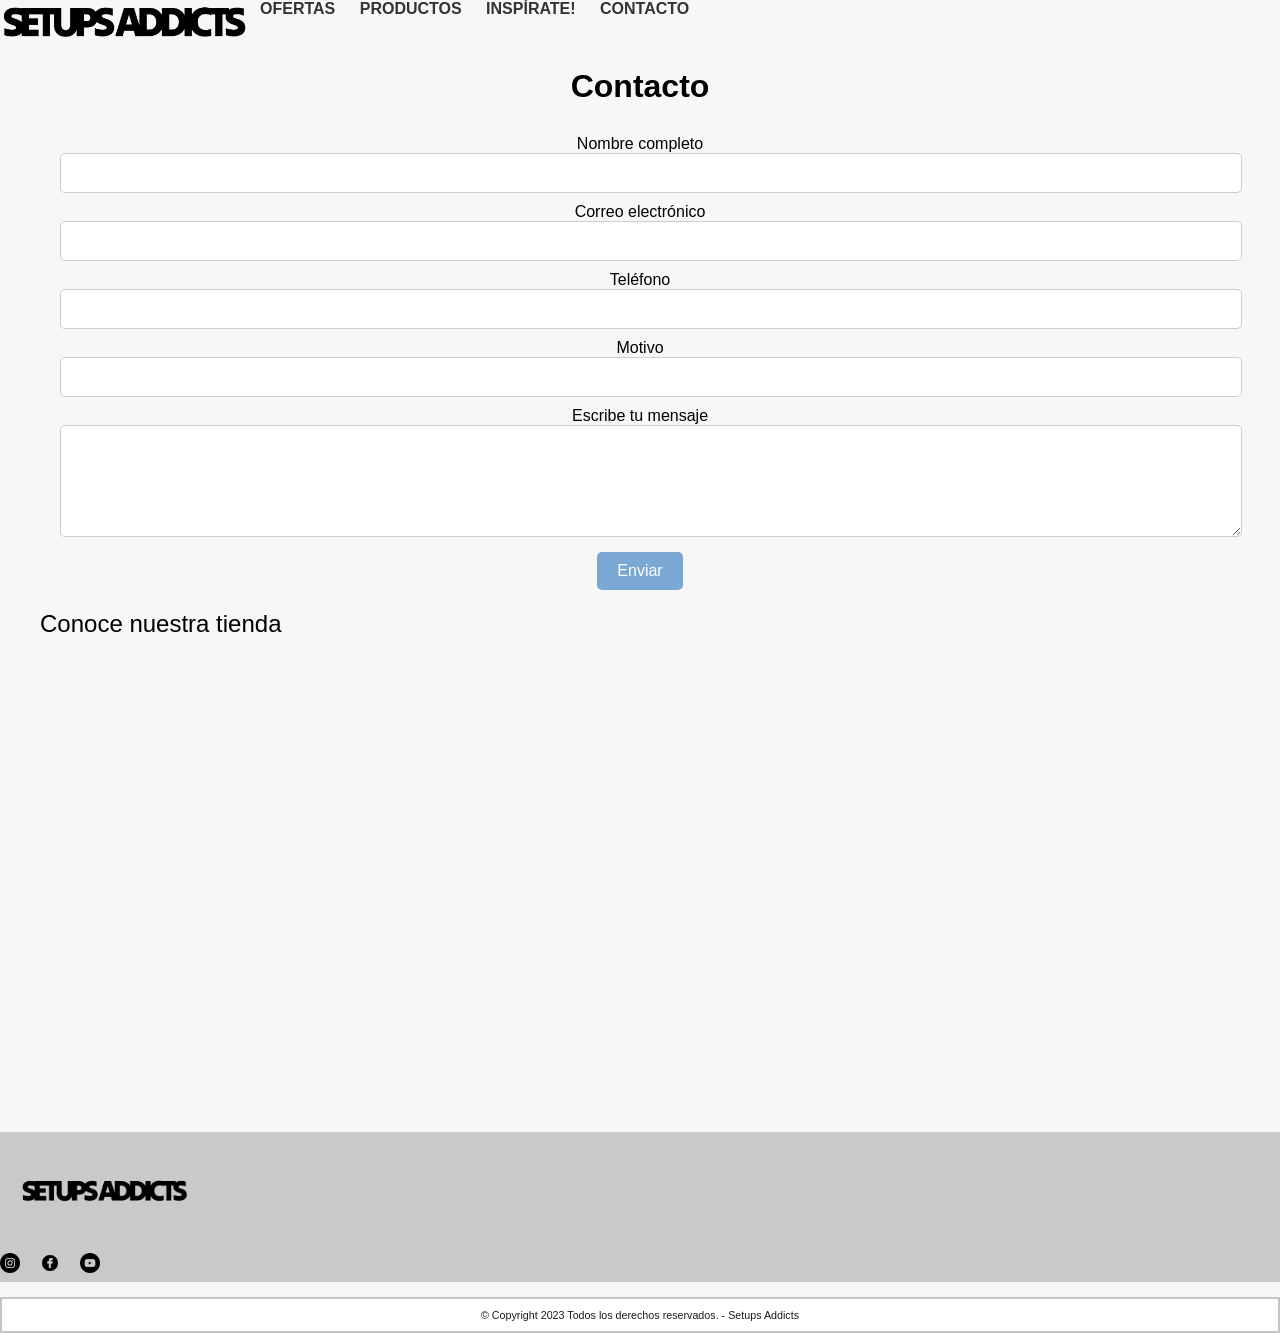
<file: CONTACTO/Contacto.html>
<!DOCTYPE html>
<html lang="es">
<head>
    <meta charset="UTF-8">
    <meta name="viewport" content="width=device-width, initial-scale=1.0">
    <link rel="stylesheet" href="../CSS/estilos.css">

    <title>Contacto</title>
</head>
<body>
    <header>
        <!-- Logo -->
        <a href="../index.html" >
            <img class="Logo" src="../LOGO/LOGO/BLACK.png" alt="INICIO" >    </a>
            <nav> 
                <!-- Enlaces de las otras páginas -->
                <ul> 
                        <li> <a href="../OFERTAS/ofertas.html">OFERTAS</a> </li>
                        <li> <a href="../PRODUCTOS/productos.html">PRODUCTOS</a> </li>
                        <li><a href="../INSPIRATE/inspirate.html">INSPÍRATE!</a></li>
                        <li><a href="../CONTACTO/Contacto.html">CONTACTO</a></li>
                    </ul>
            </nav>
    </header>

    <main>

    <h1>Contacto</h1>

    <!-- Formulario para contactos -->
    <div class="contacto"> 

    
        <h3>Nombre completo</h3>
    
            <label for="Nombre"></label>
            <input type="text" id="nombre" name="nombre" required><br>
    
            <h3>Correo electrónico</h3>
            <label for="Correo"></label>
            <input type="Correo" id="" name="Correo" required><br>
            
            <h3>Teléfono</h3>
            <label for="Teléfono"></label>
            <input type="Tel" id="" name="Teléfono" required><br>
    
            <h3>Motivo</h3>
            <label for="Motivo"></label>
            <input type="Motivo" id="" name="Motivo" required><br>
    
            <h3>Escribe tu mensaje</h3>
            <label for="Escribe tu mensaje"></label>
            <textarea id="Escribe tu mensaje" name="Escribe tu mensaje" rows="5" required></textarea>
    
            <input type="submit" value="Enviar">
        </form>
    
</div>
    <div class="Mapa"> 

        <h2> Conoce nuestra tienda</h2>
            <iframe src="https://www.google.com/maps/embed?pb=!1m18!1m12!1m3!1d26637.623206914308!2d-70.61191153787405!3d-33.430989279922585!2m3!1f0!2f0!3f0!3m2!1i1024!2i768!4f13.1!3m3!1m2!1s0x9662cf7c6e8366f7%3A0x87effcc00a478d7c!2sProvidencia%2C%20Regi%C3%B3n%20Metropolitana!5e0!3m2!1ses!2scl!4v1706990505044!5m2!1ses!2scl" width="600" height="450" style="border:0;" allowfullscreen="" loading="lazy" referrerpolicy="no-referrer-when-downgrade">
            </iframe>
    </div>
</main>
<!-- Pie de página -->
    <footer>
        <div class="container">
            <div class="logo">
                <img src="../LOGO/LOGO/BLACK.png" alt="Logo de Setups Addicts">
    
            </div>
            <div class="redes-sociales">
                <a href="https://instagram.com" target="_blank" class="social-link"><img src="../LOGO/ICONOS/instagram.png" height="20px" alt="Instagram"></a>
                <a href="https://facebook.com" target="_blank" class="social-link"><img src="../LOGO/ICONOS/social.png" height="20px" alt="Facebook"></a>
                <a href="https://www.youtube.com" target="_blank" class="social-link"><img src="../LOGO/ICONOS/youtube.png" height="20px" alt="YouTube"></a>
            </div>
            </div>
        </div>
        <div class="Copyright"> 
            <h6> © Copyright 2023 Todos los derechos reservados. - Setups Addicts </h6>
        </div>
    
    </footer>

    

</body>
</html>
</file>
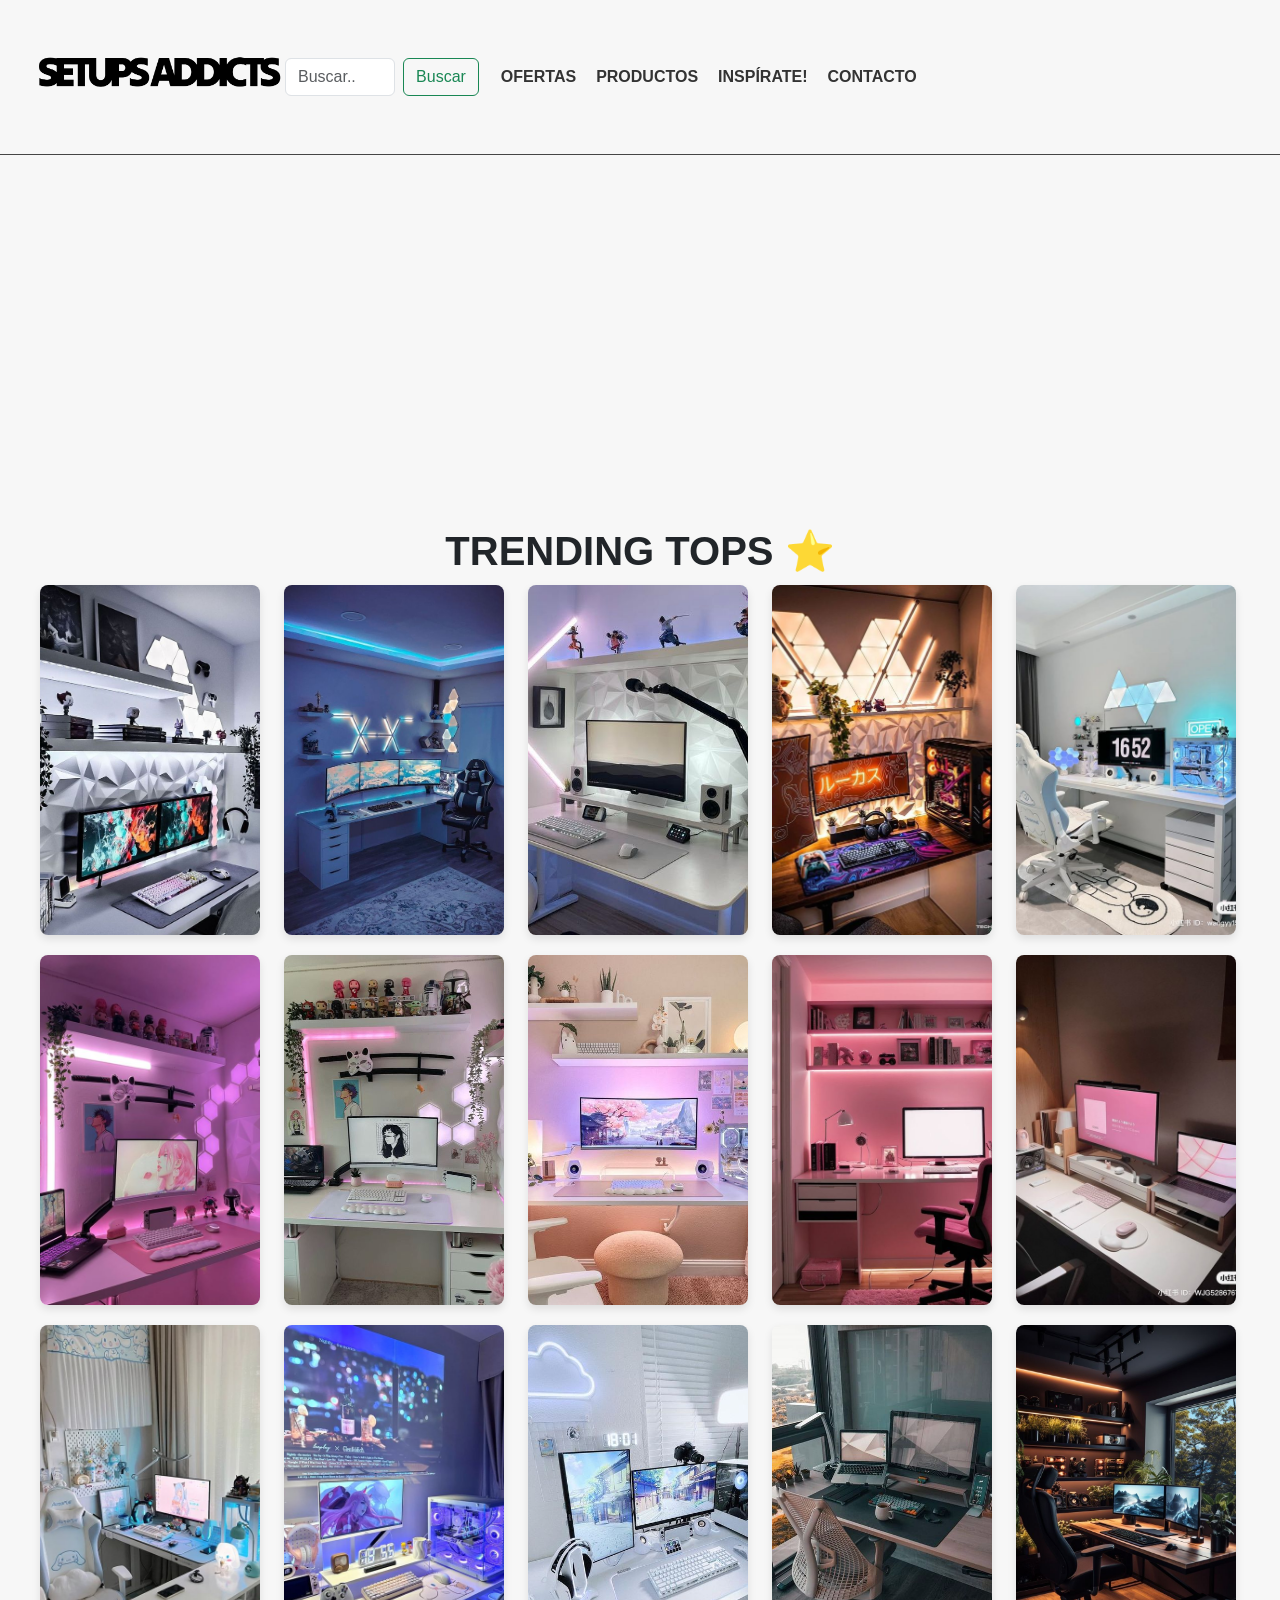
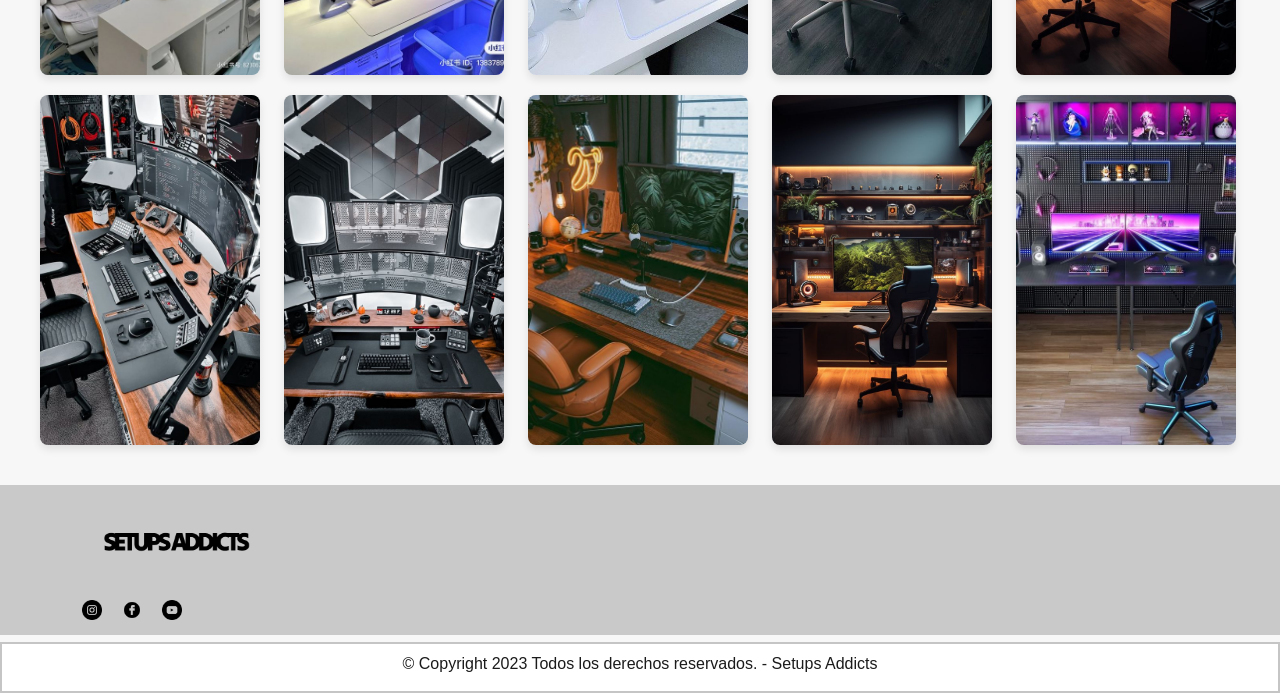
<file: INSPIRATE/inspirate.html>
<!DOCTYPE html>
<html lang="es">
<head>
    <meta charset="UTF-8">
    <meta name="viewport" content="width=device-width, initial-scale=1.0">
        <!-- Bootstrap -->
        <link href="https://cdn.jsdelivr.net/npm/bootstrap@5.3.3/dist/css/bootstrap.min.css" rel="stylesheet"
        integrity="sha384-QWTKZyjpPEjISv5WaRU9OFeRpok6YctnYmDr5pNlyT2bRjXh0JMhjY6hW+ALEwIH" crossorigin="anonymous">
    <link rel="stylesheet" href="../CSS/estilos.css">
    <title>Inspírate!</title>
</head>
<body>
    <header>
        <!-- Logo -->
        <nav class="navbar navbar-expand-lg encabezado">
            <a href="../index.html">
                <img class="Logo" src="../LOGO/LOGO/BLACK.png" alt="INICIO"> </a>
            <!-- Busqueda -->
            <form class="d-flex" role="search">
                <input class="form-control me-2" type="search" placeholder="Buscar.." aria-label="Search">
                <button class="btn btn-outline-success" type="submit">Buscar</button>
            </form>
            <!-- Menu hamburguesa BS -->
            <div class="container-fluid">
                <button class="navbar-toggler" type="button" data-bs-toggle="collapse" data-bs-target="#navbarNav"
                    aria-controls="navbarNav" aria-expanded="false" aria-label="Toggle navigation">
                    <span class="navbar-toggler-icon"></span>
                </button>
                <div class="collapse navbar-collapse" id="navbarNav">
                    <ul class="navbar-nav">
                        <li> <a href="../OFERTAS/ofertas.html">OFERTAS</a> </li>
                        <li> <a href="../PRODUCTOS/productos.html">PRODUCTOS</a> </li>
                        <li><a href="../INSPIRATE/inspirate.html">INSPÍRATE!</a></li>
                        <li><a href="../CONTACTO/Contacto.html">CONTACTO</a></li>
                    </ul>
                </div>
            </div>
        </nav>
    </header>

<main>
    <div class="video-container">
        <iframe width="100%" height="315" src="https://www.youtube.com/embed/xIOTxDKA6qM?si=KhQk-yQXI6LSrJXE" title="Accesorios para setups" frameborder="0" allow="autoplay; loop; muted;" allowfullscreen> </iframe>    </div>

<h1> TRENDING TOPS ⭐</h1>
<div class="contenedor-imagenes-galery">
<img src="../INSPIRATE/IMG/1.jpg" alt="Setup blanco con luces led">
<img src="../INSPIRATE/IMG/2.jpg" alt="Setup azul">
<img src="../INSPIRATE/IMG/3.jpg" alt="Setup blanco con luces led y figuras">
<img src="../INSPIRATE/IMG/4.jpg" alt="Setup con luces led naranjas y fondo con letras japonesas">
<img src="../INSPIRATE/IMG/5.jpg" alt="Setup blanco con celeste">
<img src="../INSPIRATE/IMG/6.jpg" alt="Setup rosado con luces LED">
<img src="../INSPIRATE/IMG/7.jpg" alt="Setup estilo anime con katanas de decoración">
<img src="../INSPIRATE/IMG/8.jpg" alt="Setup adorable con luces rosadas y doradas">
<img src="../INSPIRATE/IMG/9.jpg" alt="Setup rosado con luces led">
<img src="../INSPIRATE/IMG/10.jpg" alt="Setup con la iluminación justa para el trabajo">
<img src="../INSPIRATE/IMG/11.jpg" alt="Setup en espacio reducido, colores blanco y celeste">
<img src="../INSPIRATE/IMG/12.jpg" alt="Setup futurista con proyector y luces LED azules y blancas">
<img src="../INSPIRATE/IMG/13.jpg" alt="Setup blanco y limpio, con luces led con forma de nube">
<img src="../INSPIRATE/IMG/14.jpg" alt="Setup de oficina con vista a la ciudad">
<img src="../INSPIRATE/IMG/15.jpg" alt="Setup con muchas plantas al rededor, luces led naranja">
<img src="../INSPIRATE/IMG/16.jpg" alt="Setup de oficina futurista">
<img src="../INSPIRATE/IMG/17.jpg" alt="Setup de oficina futurista">
<img src="../INSPIRATE/IMG/18.jpg" alt="Setup de oficina con luces led amarillas y muebles café">
<img src="../INSPIRATE/IMG/19.jpg" alt="Setup con muchas plantas al rededor, luces led naranja">
<img src="../INSPIRATE/IMG/20.jpg" alt="Setup de oficina futurista">

</div>

</main>
<!-- Pie de página -->
<footer>
    <div class="container">
        <div class="logo">
            <img src="../LOGO/LOGO/BLACK.png" alt="Logo de Setups Addicts">

        </div>
        <div class="redes-sociales">
            <a href="https://instagram.com" target="_blank" class="social-link"><img src="../LOGO/ICONOS/instagram.png" height="20px" alt="Instagram"></a>
            <a href="https://facebook.com" target="_blank" class="social-link"><img src="../LOGO/ICONOS/social.png" height="20px" alt="Facebook"></a>
            <a href="https://www.youtube.com" target="_blank" class="social-link"><img src="../LOGO/ICONOS/youtube.png" height="20px" alt="YouTube"></a>
        </div>
        </div>
    </div>
    <div class="Copyright"> 
        <h6> © Copyright 2023 Todos los derechos reservados. - Setups Addicts </h6>
    </div>

</footer>
<script src="https://cdn.jsdelivr.net/npm/bootstrap@5.3.3/dist/js/bootstrap.bundle.min.js"
integrity="sha384-YvpcrYf0tY3lHB60NNkmXc5s9fDVZLESaAA55NDzOxhy9GkcIdslK1eN7N6jIeHz"
crossorigin="anonymous"></script>

</body>
</html>
</file>
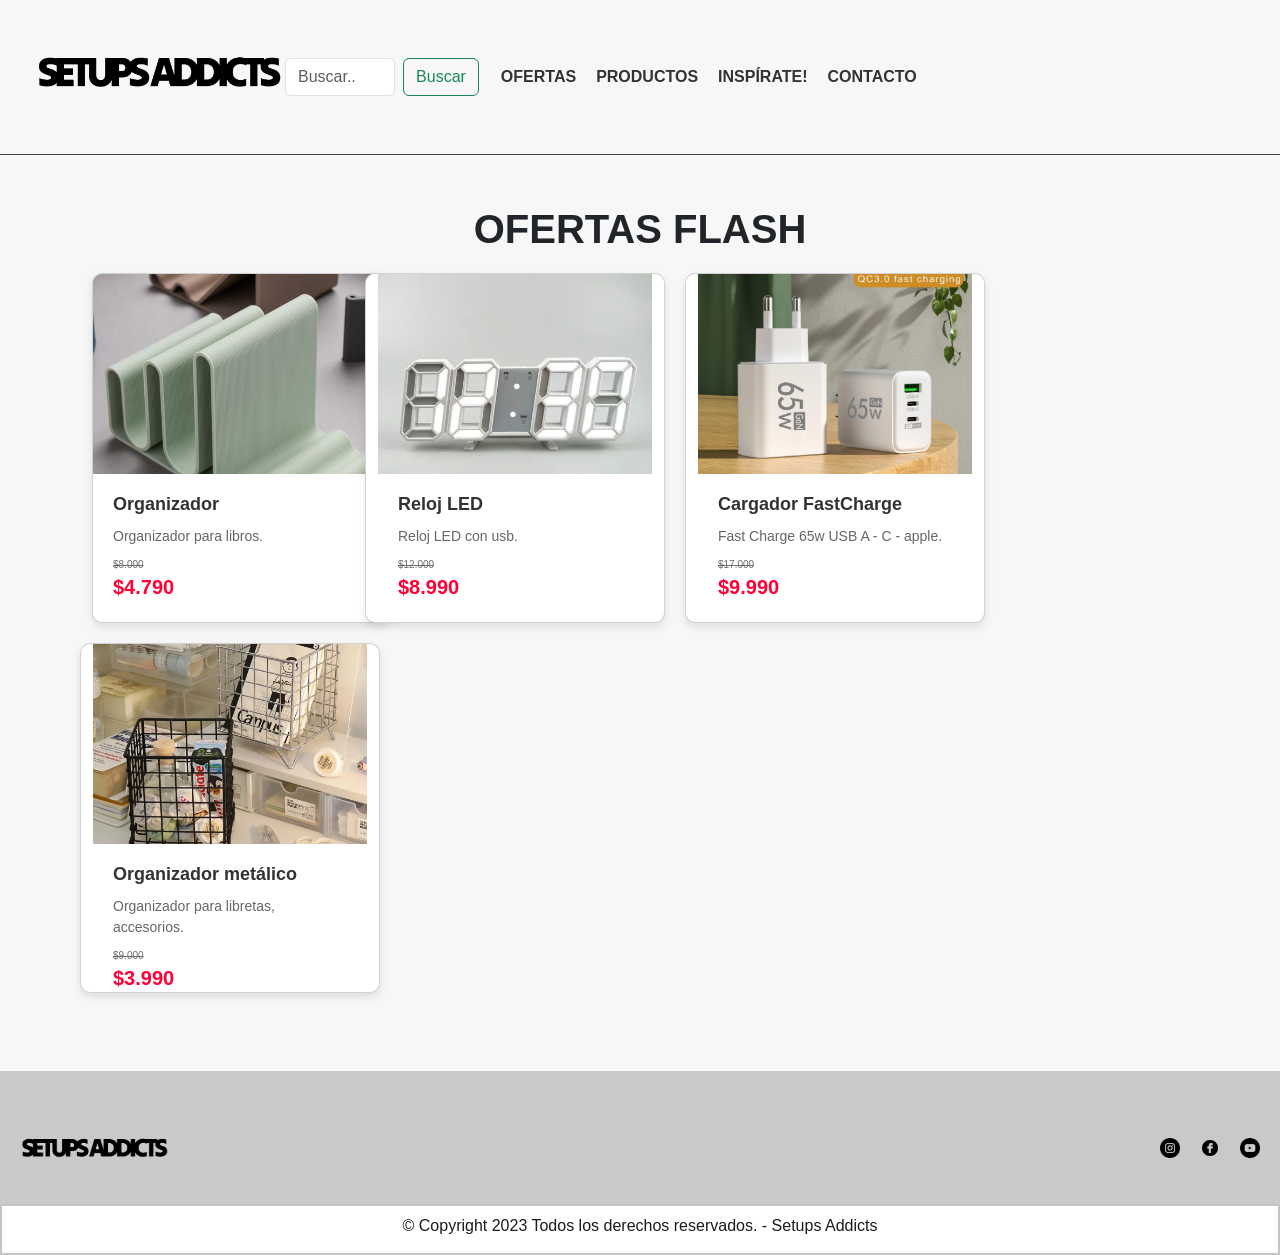
<file: OFERTAS/ofertas.html>
<!DOCTYPE html>
<html lang="es">

<head>
    <meta charset="UTF-8">
    <meta name="viewport" content="width=device-width, initial-scale=1.0">
    <!-- Bootstrap -->
    <link href="https://cdn.jsdelivr.net/npm/bootstrap@5.3.3/dist/css/bootstrap.min.css" rel="stylesheet"
        integrity="sha384-QWTKZyjpPEjISv5WaRU9OFeRpok6YctnYmDr5pNlyT2bRjXh0JMhjY6hW+ALEwIH" crossorigin="anonymous">
    <link rel="stylesheet" href="../CSS/estilos.css">
    <title>Ofertas</title>
</head>

<body>
    <header>
        <!-- Logo -->
        <nav class="navbar navbar-expand-lg encabezado">
            <a href="../index.html">
                <img class="Logo" src="../LOGO/LOGO/BLACK.png" alt="INICIO"> </a>
            <!-- Busqueda -->
            <form class="d-flex" role="search">
                <input class="form-control me-2" type="search" placeholder="Buscar.." aria-label="Search">
                <button class="btn btn-outline-success" type="submit">Buscar</button>
            </form>
            <!-- Menu hamburguesa BS -->
            <div class="container-fluid">
                <button class="navbar-toggler" type="button" data-bs-toggle="collapse" data-bs-target="#navbarNav"
                    aria-controls="navbarNav" aria-expanded="false" aria-label="Toggle navigation">
                    <span class="navbar-toggler-icon"></span>
                </button>
                <div class="collapse navbar-collapse" id="navbarNav">
                    <ul class="navbar-nav">
                        <li> <a href="../OFERTAS/ofertas.html">OFERTAS</a> </li>
                        <li> <a href="../PRODUCTOS/productos.html">PRODUCTOS</a> </li>
                        <li><a href="../INSPIRATE/inspirate.html">INSPÍRATE!</a></li>
                        <li><a href="../CONTACTO/Contacto.html">CONTACTO</a></li>
                    </ul>
                </div>
            </div>
        </nav>
    </header>

    <main class="contenedor-ofertas container">

        <h1>OFERTAS FLASH</h1>


        <div class="row">

            <div class="col-md-6 col-lg-3">
                <div class="card">
                    <img src="../OFERTAS/IMG/10.jpg" alt="Organizador de metal" class="product-image">
                    <div class="product-details">
                        <h2 class="product-title">Organizador</h2>
                        <p class="descripciondeproducto">Organizador para libros.</p>
                        <p class="precio-anterior">$8.000</p>
                        <p class="producto-precio">$4.790</p>
                    </div>
                </div>
            </div>

            <div class="card">
                <img src="../OFERTAS/IMG/8.png" alt="Reloj LED" class="product-image">
                <div class="product-details">
                    <h2 class="product-title">Reloj LED </h2>
                    <p class="descripciondeproducto">Reloj LED con usb.</p>
                    <p class="precio-anterior">$12.000</p>
                    <p class="producto-precio">$8.990</p>
                </div>
            </div>
            <div class="card">
                <img src="../OFERTAS/IMG/10.png" alt="Cargador Fast Charge 65w" class="product-image">
                <div class="product-details">
                    <h2 class="product-title">Cargador FastCharge </h2>
                    <p class="descripciondeproducto">Fast Charge 65w USB A - C - apple. </p>
                    <p class="precio-anterior">$17.000</p>
                    <p class="producto-precio">$9.990</p>
                </div>
            </div>
            <div class="card">
                <img src="../OFERTAS/IMG/5.png" alt="Contenedor metalico, organizador" class="product-image">
                <div class="product-details">
                    <h2 class="product-title">Organizador metálico </h2>
                    <p class="descripciondeproducto">Organizador para libretas, accesorios.</p>
                    <p class="precio-anterior">$9.000</p>
                    <p class="producto-precio">$3.990</p>
                </div>
            </div>

    </main>
    <!-- Footer -->
    <footer class="mt-5">
        <div class="Footercontainer">
            <div class="logo">
                <img src="../LOGO/LOGO/BLACK.png" alt="Logo de Setups Addicts">

            </div>
            <div class="redes-sociales">
                <a href="https://instagram.com" target="_blank" class="social-link"><img
                        src="../LOGO/ICONOS/instagram.png" height="20px" alt="Instagram"></a>

                <a href="https://facebook.com" target="_blank" class="social-link"><img src="../LOGO/ICONOS/social.png"
                        height="20px" alt="Facebook"></a>

                <a href="https://www.youtube.com" target="_blank" class="social-link"><img
                        src="../LOGO/ICONOS/youtube.png" height="20px" alt="YouTube"></a>
            </div>
        </div>
        </div>
        <div class="Copyright">
            <h6> © Copyright 2023 Todos los derechos reservados. - Setups Addicts </h6>
        </div>

    </footer>
    <script src="https://cdn.jsdelivr.net/npm/bootstrap@5.3.3/dist/js/bootstrap.bundle.min.js"
        integrity="sha384-YvpcrYf0tY3lHB60NNkmXc5s9fDVZLESaAA55NDzOxhy9GkcIdslK1eN7N6jIeHz"
        crossorigin="anonymous"></script>


</body>

</html>
</file>
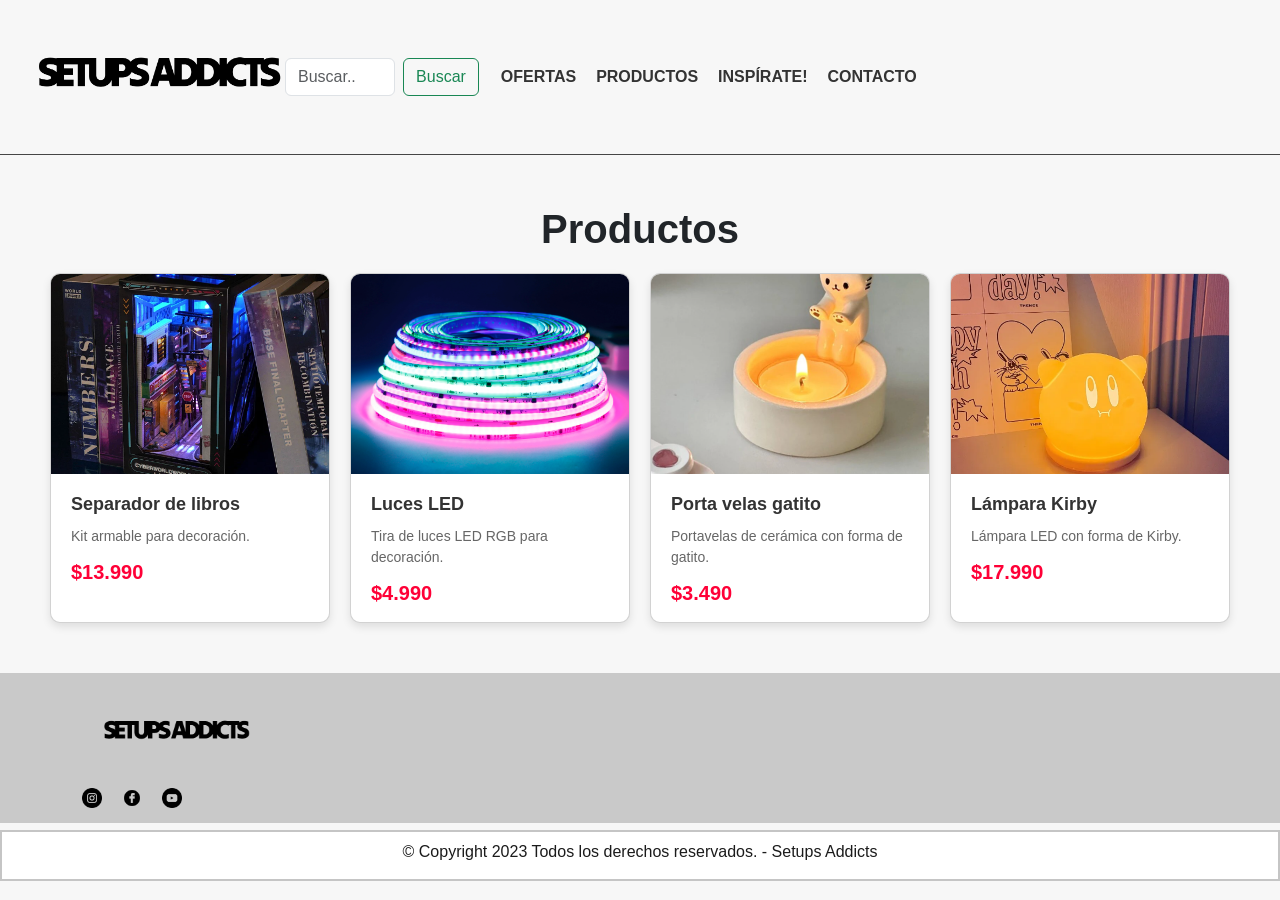
<file: PRODUCTOS/productos.html>
<!DOCTYPE html>
<html lang="es">
<head>
    <meta charset="UTF-8">
    <meta name="viewport" content="width=device-width, initial-scale=1.0">
        <!-- Bootstrap -->
        <link href="https://cdn.jsdelivr.net/npm/bootstrap@5.3.3/dist/css/bootstrap.min.css" rel="stylesheet"
        integrity="sha384-QWTKZyjpPEjISv5WaRU9OFeRpok6YctnYmDr5pNlyT2bRjXh0JMhjY6hW+ALEwIH" crossorigin="anonymous">
    <link rel="stylesheet" href="../CSS/estilos.css">
    <title>Productos</title>
</head>
<body>
    <header>
        <!-- Logo -->
        <nav class="navbar navbar-expand-lg encabezado">
            <a href="../index.html">
                <img class="Logo" src="../LOGO/LOGO/BLACK.png" alt="INICIO"> </a>
            <!-- Busqueda -->
            <form class="d-flex" role="search">
                <input class="form-control me-2" type="search" placeholder="Buscar.." aria-label="Search">
                <button class="btn btn-outline-success" type="submit">Buscar</button>
            </form>
            <!-- Menu hamburguesa BS -->
            <div class="container-fluid">
                <button class="navbar-toggler" type="button" data-bs-toggle="collapse" data-bs-target="#navbarNav"
                    aria-controls="navbarNav" aria-expanded="false" aria-label="Toggle navigation">
                    <span class="navbar-toggler-icon"></span>
                </button>
                <div class="collapse navbar-collapse" id="navbarNav">
                    <ul class="navbar-nav">
                        <li> <a href="../OFERTAS/ofertas.html">OFERTAS</a> </li>
                        <li> <a href="../PRODUCTOS/productos.html">PRODUCTOS</a> </li>
                        <li><a href="../INSPIRATE/inspirate.html">INSPÍRATE!</a></li>
                        <li><a href="../CONTACTO/Contacto.html">CONTACTO</a></li>
                    </ul>
                </div>
            </div>
        </nav>
    </header>
<main>
<h1> Productos</h1>

<!-- CARDS -->
<div class="card-container">

    <div class="card">
        <img src="../PRODUCTOS/IMG/1.png" alt="Separador de libros" class="product-image">
        <div class="product-details">
            <h2 class="product-title">Separador de libros</h2>
            <p class="descripciondeproducto">Kit armable para decoración.</p>
            <p class="producto-precio">$13.990</p>
        </div>
    </div>

    <div class="card">
        <img src="../PRODUCTOS/IMG/2.png" alt="Tira de luces LED " class="product-image">
        <div class="product-details">
            <h2 class="product-title">Luces LED</h2>
            <p class="descripciondeproducto">Tira de luces LED RGB para decoración.</p>
            <p class="producto-precio">$4.990</p>
        </div>
    </div>

    <div class="card">
        <img src="../PRODUCTOS/IMG/7.png" alt="Porta vela con forma de gatito" class="product-image">
        <div class="product-details">
            <h2 class="product-title">Porta velas gatito</h2>
            <p class="descripciondeproducto">Portavelas de cerámica con forma de gatito.</p>
            <p class="producto-precio">$3.490</p>
        </div>
    </div>

    <div class="card">
        <img src="../PRODUCTOS/IMG/4.png" alt="Lámpara con forma de personaje kirby" class="product-image">
        <div class="product-details">
            <h2 class="product-title">Lámpara Kirby</h2>
            <p class="descripciondeproducto">Lámpara LED con forma de Kirby.</p>
            <p class="producto-precio">$17.990</p>
        </div>
    </div>

</div>

</main>
<!-- Pie de página -->
<footer>
    <div class="container">
        <div class="logo">
            <img src="../LOGO/LOGO/BLACK.png" alt="Logo de Setups Addicts">

        </div>
        <div class="redes-sociales">
            <a href="https://instagram.com" target="_blank" class="social-link"><img src="../LOGO/ICONOS/instagram.png" height="20px" alt="Instagram"></a>
            <a href="https://facebook.com" target="_blank" class="social-link"><img src="../LOGO/ICONOS/social.png" height="20px" alt="Facebook"></a>
            <a href="https://www.youtube.com" target="_blank" class="social-link"><img src="../LOGO/ICONOS/youtube.png" height="20px" alt="YouTube"></a>
        </div>
        </div>
    </div>
    <div class="Copyright"> 
        <h6> © Copyright 2023 Todos los derechos reservados. - Setups Addicts </h6>
    </div>
</footer>
<script src="https://cdn.jsdelivr.net/npm/bootstrap@5.3.3/dist/js/bootstrap.bundle.min.js"
integrity="sha384-YvpcrYf0tY3lHB60NNkmXc5s9fDVZLESaAA55NDzOxhy9GkcIdslK1eN7N6jIeHz"
crossorigin="anonymous"></script>

</body>
</html>
</file>
<file: CSS/estilos.css>
*{
    margin: 0;
    padding: 0;
    font-family: "Poppins", sans-serif;
    font-weight: 400;
    font-style: normal;
}
/* ----------------------------Body------------------------ */
body {
    background-color: #f7f7f7;
    margin: 0;
}
/* ----------------------------Header-------------------- */
.encabezado {
    border-bottom:  1px solid rgb(70, 70, 70);
    text-align: center;
    padding: 50px 35px;
    font-family: 'Poppins', sans-serif;
    position: relative;
}
nav ul li{
    list-style: none;
    margin: 0 10px;
    display: inline-block;
    text-align: right;
}
.Logo{
    float: left;
    width: 250px;
    transform: translateX(-50%);
    top: 55%;
    transform: translateY(-10%);
}
nav a{
    text-decoration: none;
    text-transform: uppercase;
    font-weight: bold;
    color: #333;
}

/* ---------Banner y Carrousel---------- */
.bannercontenido{
margin: 0px;
padding: 0;
}

/* --------Main ----------- */
h1{
    text-align: center;
    text-decoration: none;
    padding: 10px 0 10px 0;
    margin: 0px;
    font-family: "Poppins", sans-serif;
    font-weight: bold;
}

main{
    margin: 20px;
    padding: 20px;    
}
/* ---------------formularios --------------------*/
.contacto{
    margin: 20px;
    text-align: center;
}
.contacto h3 {
    font-size: 16px;
}
.contacto label {
    font-size: 20px;
}

.contacto input[type="text"],
.contacto input[type="Correo"],
.contacto input[type="Tel"],
.contacto input[type="motivo"],
.contacto textarea {
    width: 100%;
    padding: 10px;
    margin-bottom: 10px;
    font-size: 16px;
    border-radius: 5px;
    border: 1px solid #ccc;
}
.contacto input[type="submit"] {
    padding: 10px 20px;
    font-size: 16px;
    background-color: #7ba8d3;
    color: #fff;
    border: none;
    border-radius: 5px;
    cursor: pointer;
}
.contacto input[type="submit"]:hover {
    background-color: #363e86;
}

/* ------------------Mapa -------------------*/
.Mapa container{
    text-align: center;
}

/* ----------------------Card Productos --------------------------*/
.card-container{
    display: flex;
    justify-content: space-around;
    align-items: center;
}

.card {
    width: 200px;
    height: 350px;
    margin: 10px;
    background-color: #fff;
    border-radius: 10px;
    box-shadow: 0 4px 8px rgba(0, 0, 0, 0.1);
    overflow: hidden;
    width: 300px;
}

.product-image {
    width: 100%;
    height: 200px;
    object-fit: cover;
}

.product-details {
    padding: 20px;
}

.product-title {
    margin: 0;
    font-family: "Poppins", sans-serif;
    font-weight: 600;
    font-style: normal;
    font-size: 18px;
    color: #333;
}

.descripciondeproducto {
    margin: 10px 0;
    font-size: 14px;
    color: #666;
}

.producto-precio {
    margin: 0;
    font-size: 20px;
    color: #ff0037;
    font-weight: bold;
}
.precio-anterior{
    margin: 0;
    font-size:10px ;
    text-decoration: line-through;
    color: #6d6d6d;
}
.contenedor-imagenes-galery {
    text-align: center;
    display: grid;
    grid-template-columns: repeat(auto-fill, minmax(200px, 1fr));
    gap: 20px;
}

.contenedor-imagenes-galery img {
    width: 220px;
    height: 350px;
    object-fit: cover;
    border-radius: 8px;
    box-shadow: 0 4px 8px rgba(0, 0, 0, 0.1);
}
.contenedor-imagenes-inicio{
    padding-top: 10px;
    text-align: center;
    display: grid;
    grid-template-columns: repeat(auto-fill, minmax(200px, 1fr));
    gap: 20px;

}
.contenedor-imagenes-inicio img{
    width: 220px;
    height: 230px;
    object-fit: cover;
    border-radius: 8px;
    box-shadow: 0 4px 8px rgba(0, 0, 0, 0.034);
}
/* -----------------------------------------FOOTER --------------------------------------*/
footer {
    background-color: #c9c9c9;
    height: 150px;
    color: rgb(27, 27, 27);
}
.Footercontainer{
    padding: 20px 0;
    display: flex;
    justify-content: space-between;
    align-items: center;    
    

}
.logo img{
    padding-left: 20px;
    padding-top: 40px;
        width: 170px;
}
.redes-sociales {
    display: flex;
}
.social-link {
    padding-top: 40px;
    margin-right: 20px;
}
.Copyright{
    border: 2px solid rgb(197, 197, 197);
    background-color: #fff;
    margin-top: 20px;
    padding: 10px;
    text-align: center;
}

/* -----------------------Responsive-------------------- */

/* Tablet 768px hasta 1023 */
@media (max-width:1023px){

    /* Header */
    .encabezado {
        height: auto;
        flex-direction: column;
        text-align: center;
    }
    /* INDEX - INICIO */
    /* Banner */
    .bannercontenido{
        margin: 0;
        font-size: 2.5rem;
    }
    /* contenedor-inicio */
    .contenedor-ofertas-inicio{
        margin: 5vh;
        font-size: inherit;
    }
    .contenedor-imagenes-inicio{
        margin: 5vh;
        
        grid-template-columns: 1fr 1fr;
    }
    /* Footer */
    
    /* PÁGINA DE OFERTAS */
    .contenedor-ofertas h1 {
        margin: 5vh;
        grid-template-columns: 1fr 1fr;
        
    }
    
}
</file>
